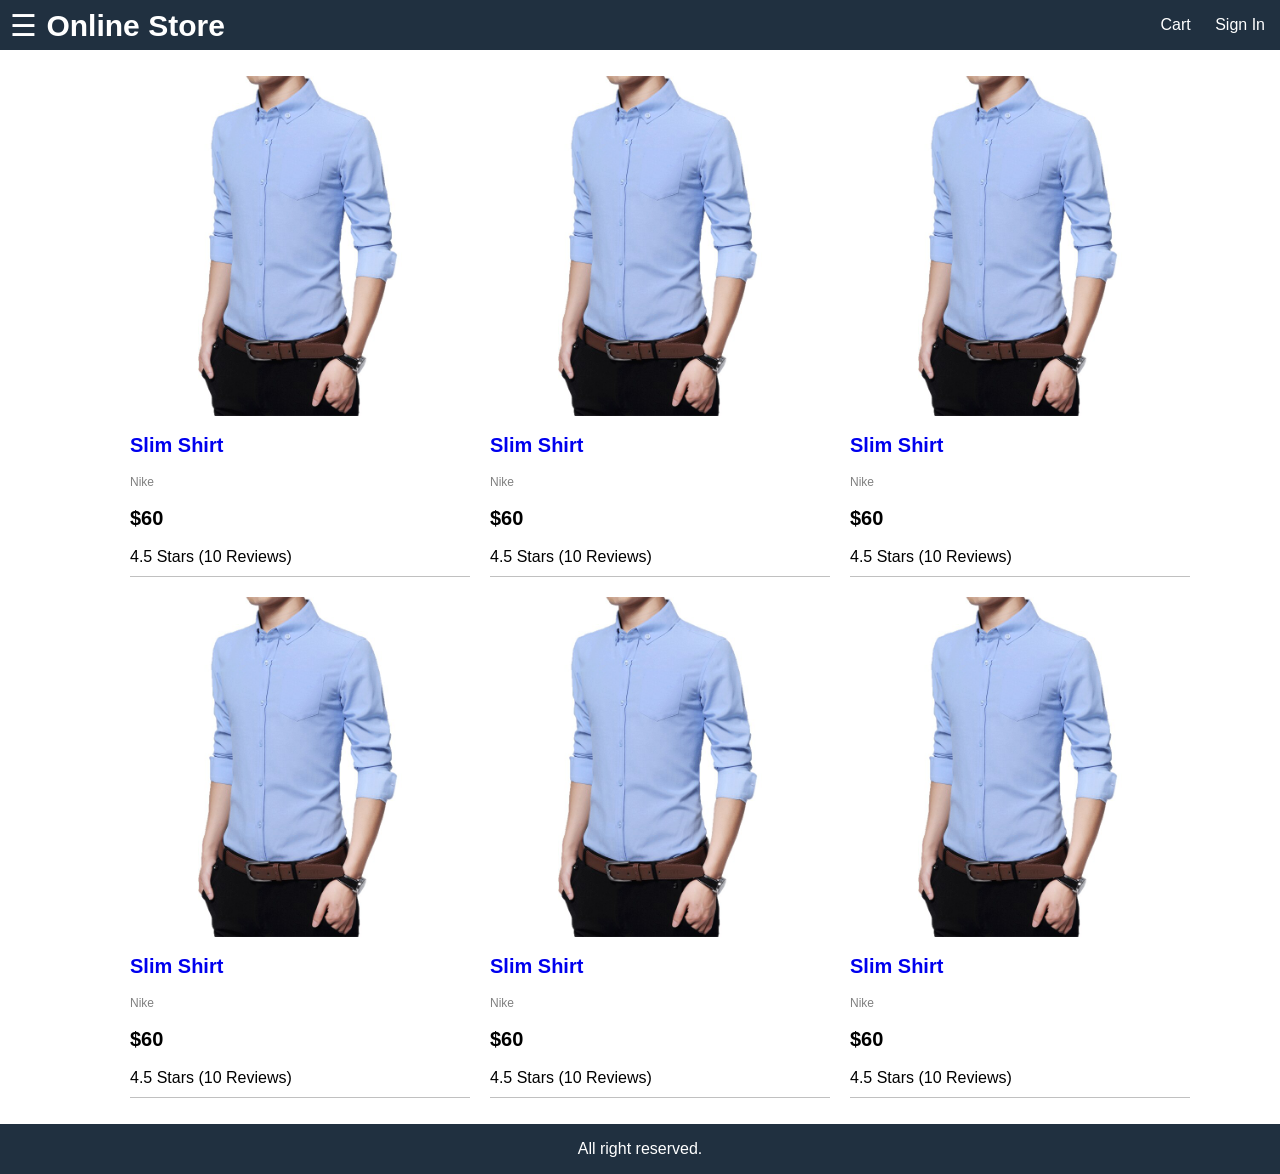
<file: template/index.html>
<!DOCTYPE html>
<html>

<head>
  <link rel="stylesheet" href="style.css" />
  <title>Online Store</title>
</head>

<body>
  <div class="grid-container">
    <header class="header">
      <div class="brand">
        <button onclick="openMenu()">
          &#9776;
        </button>
        <a href="index.html">Online Store</a>
      </div>
      <div class="header-links">
        <a href="cart.html">Cart</a>
        <a href="signin.html">Sign In</a>
      </div>
    </header>
    <aside class="sidebar">
      <h3>Shopping Categories</h3>
      <button class="sidebar-close-button" onclick="closeMenu()">x</button>
      <ul>
        <li>
          <a href="index.html">Pants</a>
        </li>

        <li>
          <a href="index.html">Shirts</a>
        </li>

      </ul>
    </aside>
    <main class="main">
      <div class="content">
        <ul class="products">
          <li>
            <div class="product">
              <img class="product-image" src="images/d1.jpg" alt="product" />
              <div class="product-name">
                <a href="product.html">Slim Shirt</a>
              </div>
              <div class="product-brand">Nike</div>
              <div class="product-price">$60</div>
              <div class="product-rating">4.5 Stars (10 Reviews)</div>
            </div>
          </li>
          <li>
            <div class="product">
              <img class="product-image" src="images/d1.jpg" alt="product" />
              <div class="product-name">
                <a href="product.html">Slim Shirt</a>
              </div>
              <div class="product-brand">Nike</div>
              <div class="product-price">$60</div>
              <div class="product-rating">4.5 Stars (10 Reviews)</div>
            </div>
          </li>
          <li>
            <div class="product">
              <img class="product-image" src="images/d1.jpg" alt="product" />
              <div class="product-name">
                <a href="product.html">Slim Shirt</a>
              </div>
              <div class="product-brand">Nike</div>
              <div class="product-price">$60</div>
              <div class="product-rating">4.5 Stars (10 Reviews)</div>
            </div>
          </li>
          <li>
            <div class="product">
              <img class="product-image" src="images/d1.jpg" alt="product" />
              <div class="product-name">
                <a href="product.html">Slim Shirt</a>
              </div>
              <div class="product-brand">Nike</div>
              <div class="product-price">$60</div>
              <div class="product-rating">4.5 Stars (10 Reviews)</div>
            </div>
          </li>
          <li>
            <div class="product">
              <img class="product-image" src="images/d1.jpg" alt="product" />
              <div class="product-name">
                <a href="product.html">Slim Shirt</a>
              </div>
              <div class="product-brand">Nike</div>
              <div class="product-price">$60</div>
              <div class="product-rating">4.5 Stars (10 Reviews)</div>
            </div>
          </li>
          <li>
            <div class="product">
              <img class="product-image" src="images/d1.jpg" alt="product" />
              <div class="product-name">
                <a href="product.html">Slim Shirt</a>
              </div>
              <div class="product-brand">Nike</div>
              <div class="product-price">$60</div>
              <div class="product-rating">4.5 Stars (10 Reviews)</div>
            </div>
          </li>

        </ul>
      </div>

    </main>
    <footer class="footer">
      All right reserved.
    </footer>
  </div>
  <script>
    function openMenu() {
      document.querySelector(".sidebar").classList.add("open");
    }
    function closeMenu() {
      document.querySelector(".sidebar").classList.remove("open")
    }
  </script>
</body>

</html>
</file>
<file: template/style.css>
html{
  font-size: 62.5%; /* 16px * 62.5 = 10px = 1rem */
  box-sizing: border-box;
}
body{
  font: 1.6rem Helvetica;
  height: 100vh;
  margin: 0;
}
.grid-container{
  display: grid;
  grid-template-areas: 
  "header"
  "main"
  "footer";
  grid-template-columns: 1fr;
  grid-template-rows: 5rem 1fr 5rem;
  height: 100%;
}
.header{
  grid-area: header;
  background-color: #203040;
  color: #ffffff;
  display: flex;
  justify-content: space-between;
  align-items: center;
  padding: 0.5rem;
}
.brand a{
  color: #ffffff;
  font-size: 3rem;
  font-weight: bold;
  text-decoration: none;
}
.header-links a{
  color:#ffffff;
  text-decoration: none;
  padding: 1rem;

}
.header-links a:hover{
  color:#ff8000;
}
.main{
  grid-area: main;
}
.footer{
  grid-area: footer;
  background-color: #203040;
  color: #ffffff;
  display: flex;
  justify-content: center;
  align-items: center;
}
a{
  text-decoration: none;
}
a:hover{
  color:#ff8000
}
/* Home Screen */
.products {
  display: flex;
  justify-content: center;
  align-items: center;
  flex-wrap: wrap;
}
.products li {
  list-style-type: none;
  padding: 0;
  flex: 0 1 34rem;
  margin: 1rem;
  height: 50rem;
  border-bottom: .1rem #c0c0c0 solid;
}
.product{
  display: flex;
  flex-direction: column;
  justify-content: space-between;
  height: 100%;
}
.product-name{
  font-size: 2rem;
  font-weight: bold;
}
.product-brand{
  font-size: 1.2rem;
  color:#808080;
}
.product-price{
  font-size: 2rem;
  font-weight: bold;
}
.product-image{
  max-width: 34rem;
  max-height: 34rem;
}
.product-rating{
  margin-bottom: 1rem;
}
/* Sidebar */

.brand button {
  font-size: 3rem;
  padding: .5rem;
  background: none;
  border: none;
  color:#ffffff;
  cursor: pointer;
}
.sidebar{
  position: fixed;
  transform: translateX(-30rem);
  width: 30rem;
  background-color: #f0f0f0;
  height: 100%;
}
.sidebar.open{
  transform: translateX(0);
}

.sidebar-close-button{
  border-radius: 50%;
  border: .1rem #000000 solid;
  width: 3rem;
  height: 3rem;
  padding: .5rem;
  font-size: 2rem;
  padding-top: 0;
  cursor: pointer;
  position: absolute;
  right: .5rem;
  top: 1.5rem
}
</file>
